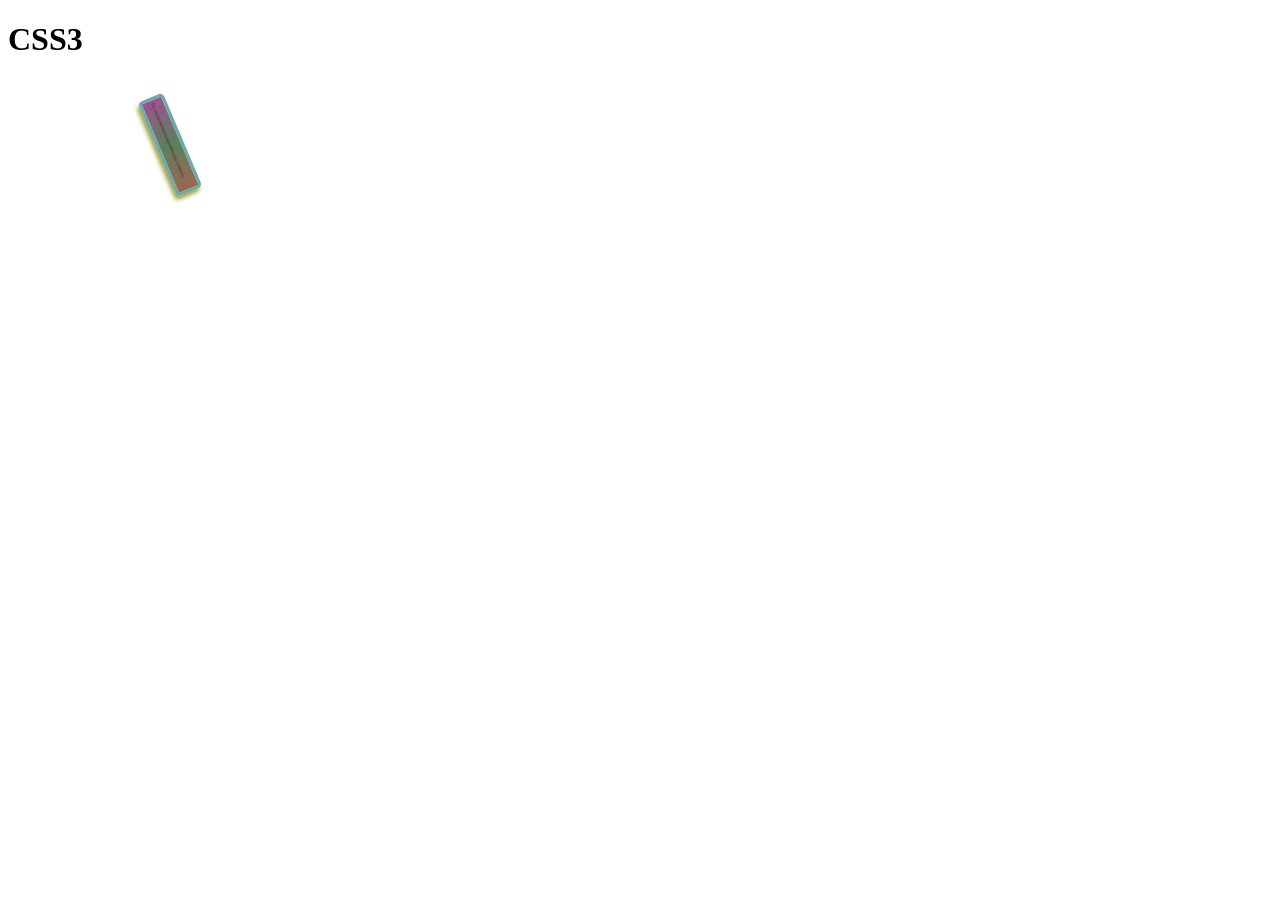
<file: index.html>
<!DOCTYPE html>
<html lang="en">
<head>
    <meta charset="UTF-8">
    <meta name="viewport" content="width=device-width, initial-scale=1.0">
    <link rel="stylesheet" href="style.css">
    <title>CSS3</title>
</head>
<body>
    <h1>CSS3</h1>
    <div class="kartica">
        <p>Na ovom elementu isprobavamo svojstva.</p>
    </div>
</body>
</html>
</file>
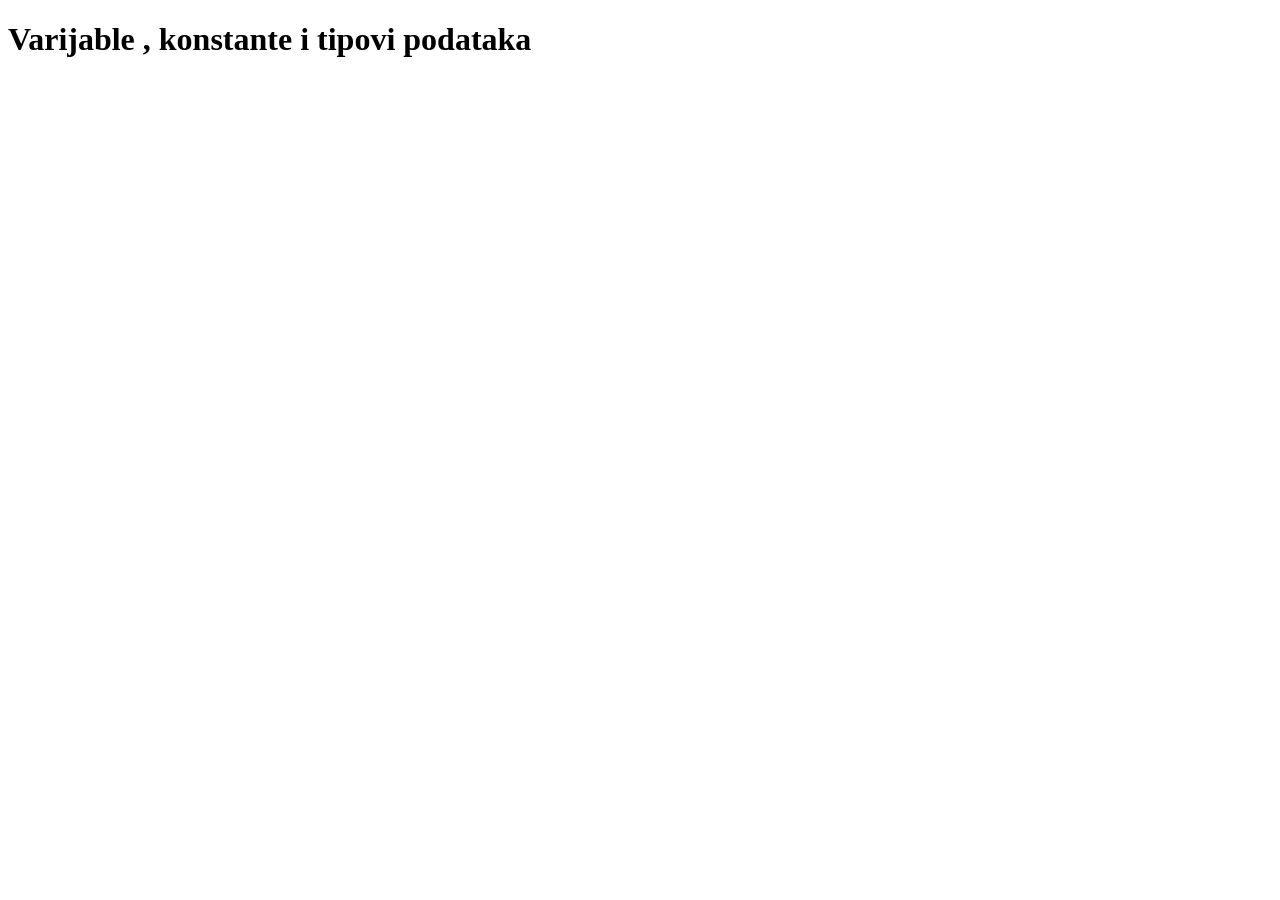
<file: JS varijable/index.html>
<!DOCTYPE html>
<html lang="en">
<head>
    <meta charset="UTF-8">
    <meta name="viewport" content="width=device-width, initial-scale=1.0">
    <title>Document</title>
</head>
<body>
    <h1>Varijable , konstante i tipovi podataka</h1>
    <script src="script.js"></script>
</body>
</html>
</file>
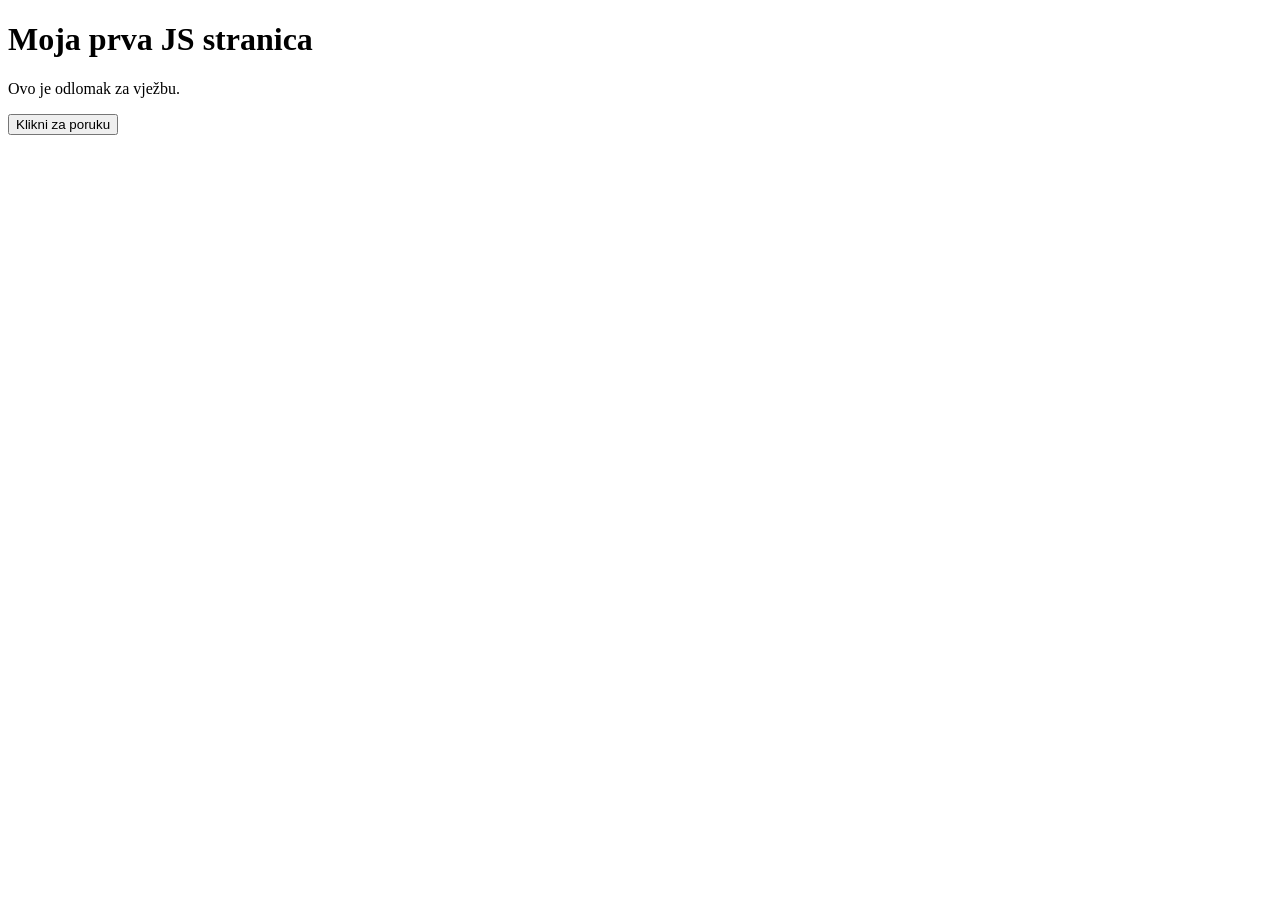
<file: JS-01-Filip-Dropulja/index.html>
<!DOCTYPE html>
<html lang="hr">
<head>
    <meta charset="UTF-8">
    <title>Moja prva JS stranica</title>
</head>
<body>

    <h1>Moja prva JS stranica</h1>
    <p>Ovo je odlomak za vježbu.</p>
    
    <!-- Gumb s onclick događajem i alert porukom -->
    <button onclick="alert('Bravo! Kliknuo si na gumb.')">Klikni za poruku</button>

    <!-- Povezivanje vanjske JS datoteke prije zatvaranja bodyja -->
    <script src="script.js"></script>

</body>
</html>
</file>
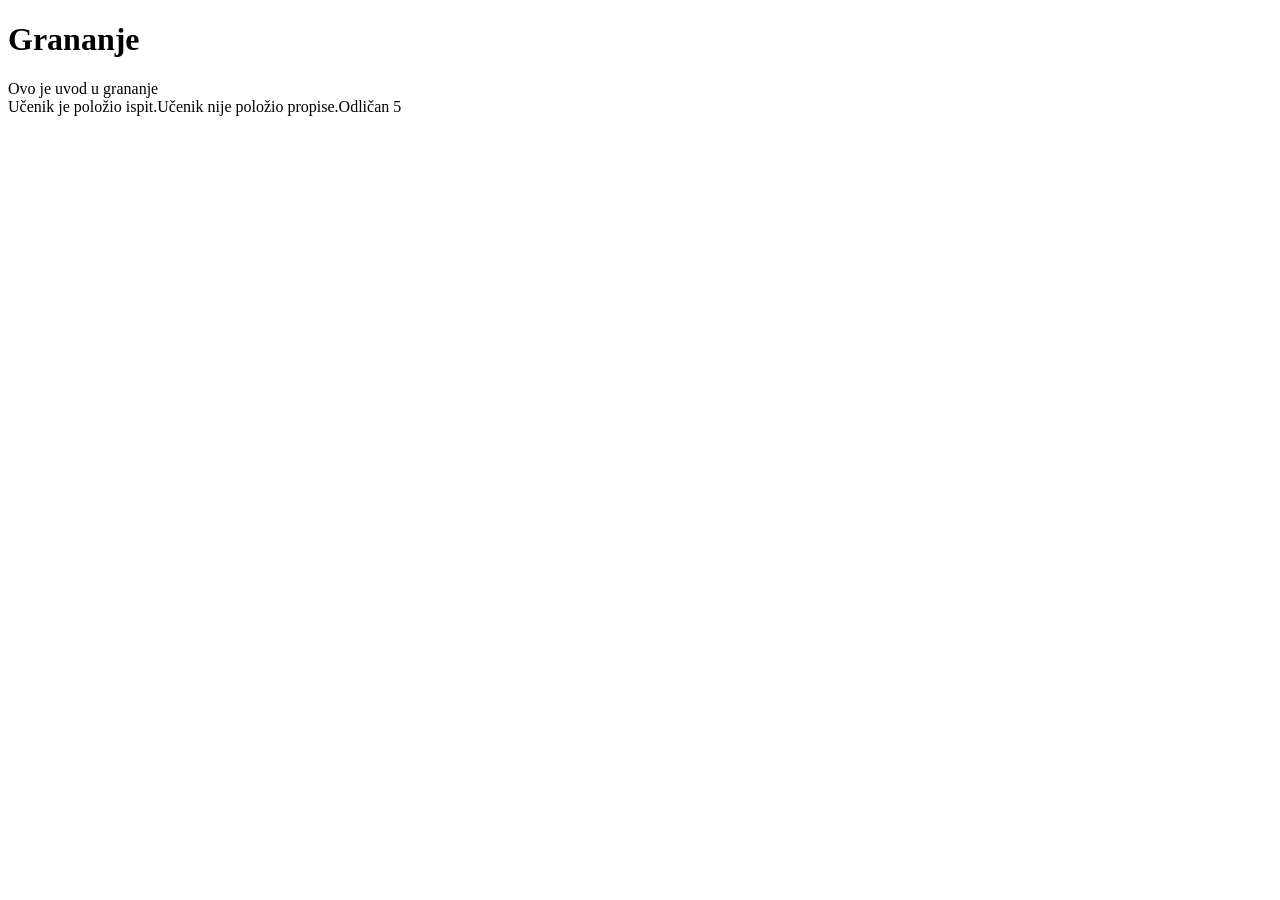
<file: js-grananje/index.html>
<!DOCTYPE html>
<html lang="en">
<head>
    <meta charset="UTF-8">
    <meta name="viewport" content="width=device-width, initial-scale=1.0">
    <title>Grananjet</title>
</head>
<body>
    <script src="script.js"></script>
</body>
</html>
</file>
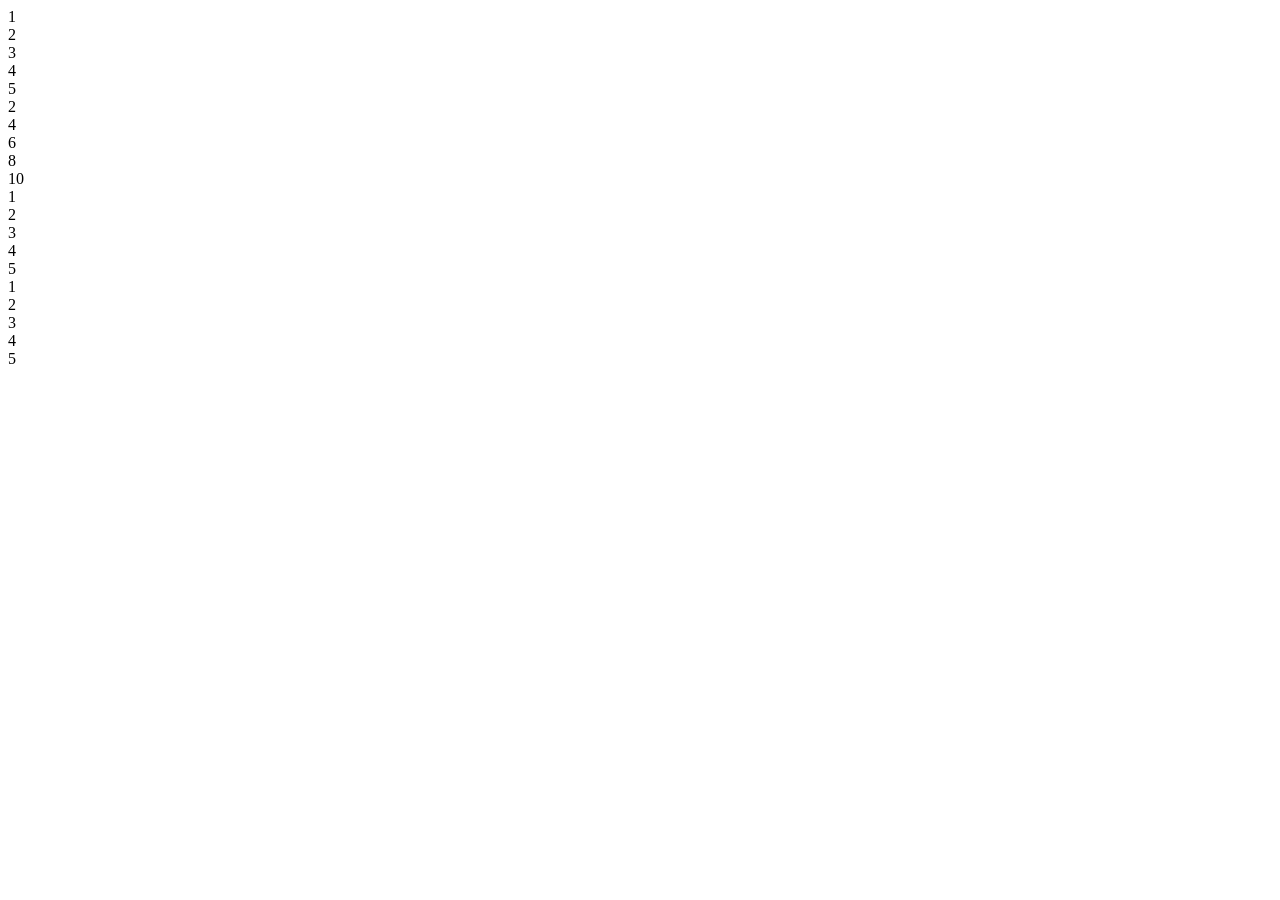
<file: JS-petlja/index.html>
<!DOCTYPE html>
<html lang="en">
<head>
    <meta charset="UTF-8">
    <meta name="viewport" content="width=device-width, initial-scale=1.0">
    <title>Document</title>
</head>
<body>
    <script src="script.js"></script>
</body>
</html>
</file>
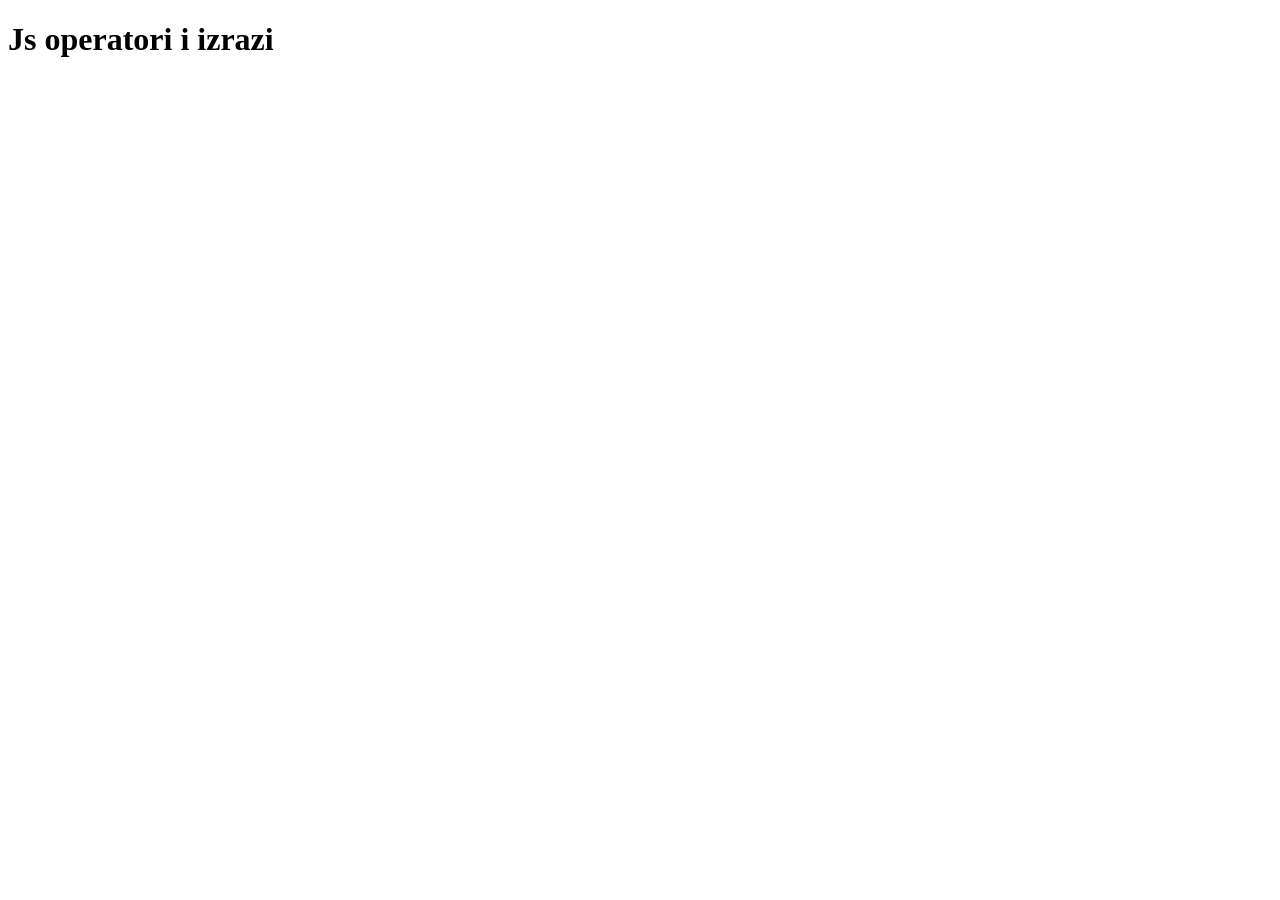
<file: Nova mapa (3)/index.html>
<!DOCTYPE html>
<html lang="en">
<head>
    <meta charset="UTF-8">
    <meta name="viewport" content="width=device-width, initial-scale=1.0">
    <title>Document</title>
</head>
<body>
    <h1>Js operatori i izrazi</h1>
    <script src="script.js"></script>
</body>
</html>
</file>
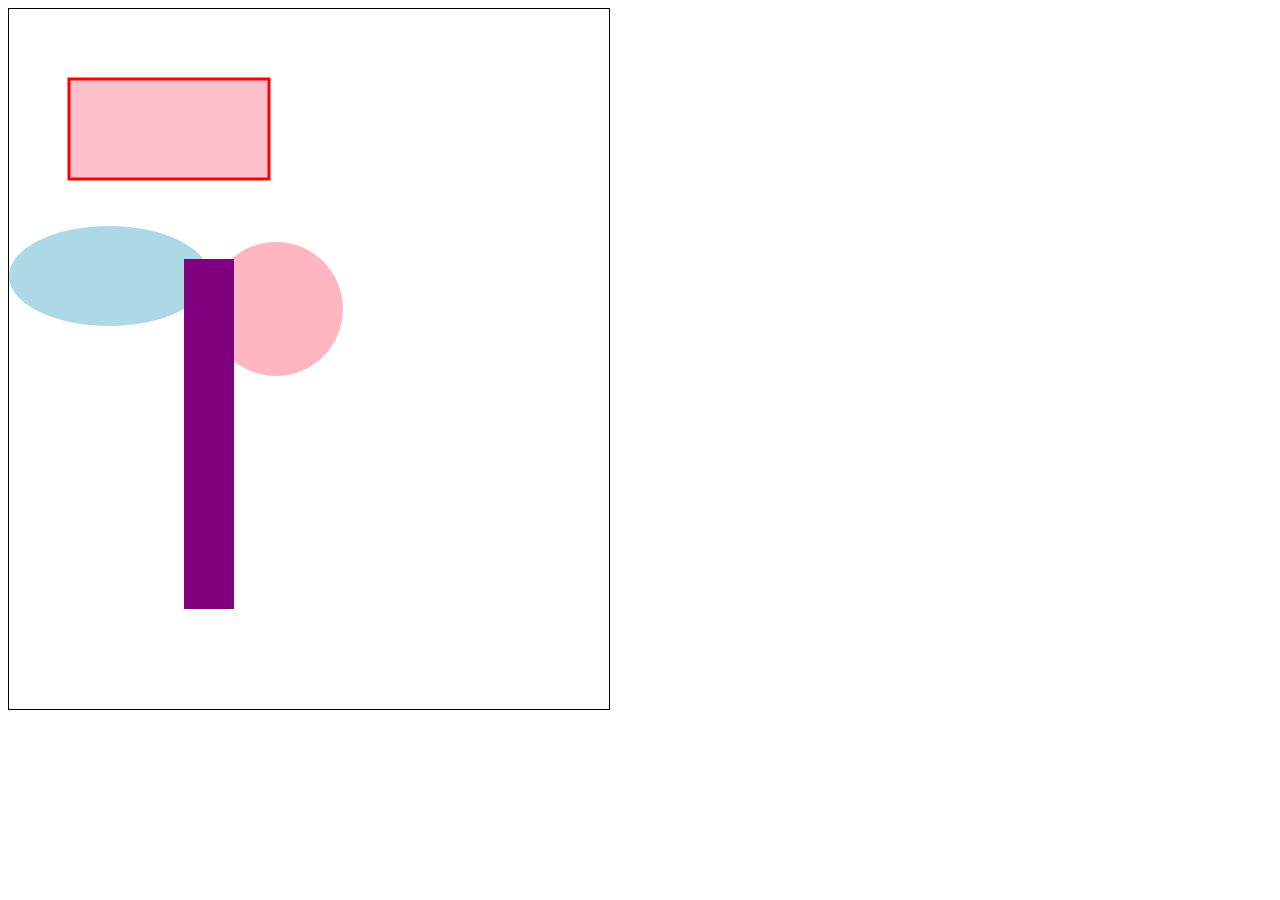
<file: SVG/index.html>
<!DOCTYPE html>
<html lang="en">
<head>
    <meta charset="UTF-8">
    <meta name="viewport" content="width=device-width, initial-scale=1.0">
    <title>Document</title>
    <style>
        svg {
            border: 1px solid black;
        }
    </style>
</head>
<body>
    <svg width="600" height="700">

       <!--IZRADA PRAVOKUTNIKA-->
       <rect

       x="60"
       y="70"
       width="200"
       height="100"
       fill="pink"
       stroke="red"
       stroke-width="3"

       />

       <!--IZRADA KRUGA-->

       <circle
       cx="267"
       cy="300"
       r="67"
       fill="lightpink"
       
       />

       <!--IZRADA ELIPSE-->
       <ellipse
       cx="100"
       cy="267"
       rx="100"
       ry="50"
       fill="lightblue"

       />

       <!--IZRADA LINIJE-->
       <line
       x1="200"
       y1="250"
       x2="200"
       y2="600"
       stroke="purple"
       stroke-width="50"
       />
    </svg>
</body>
</html>
</file>
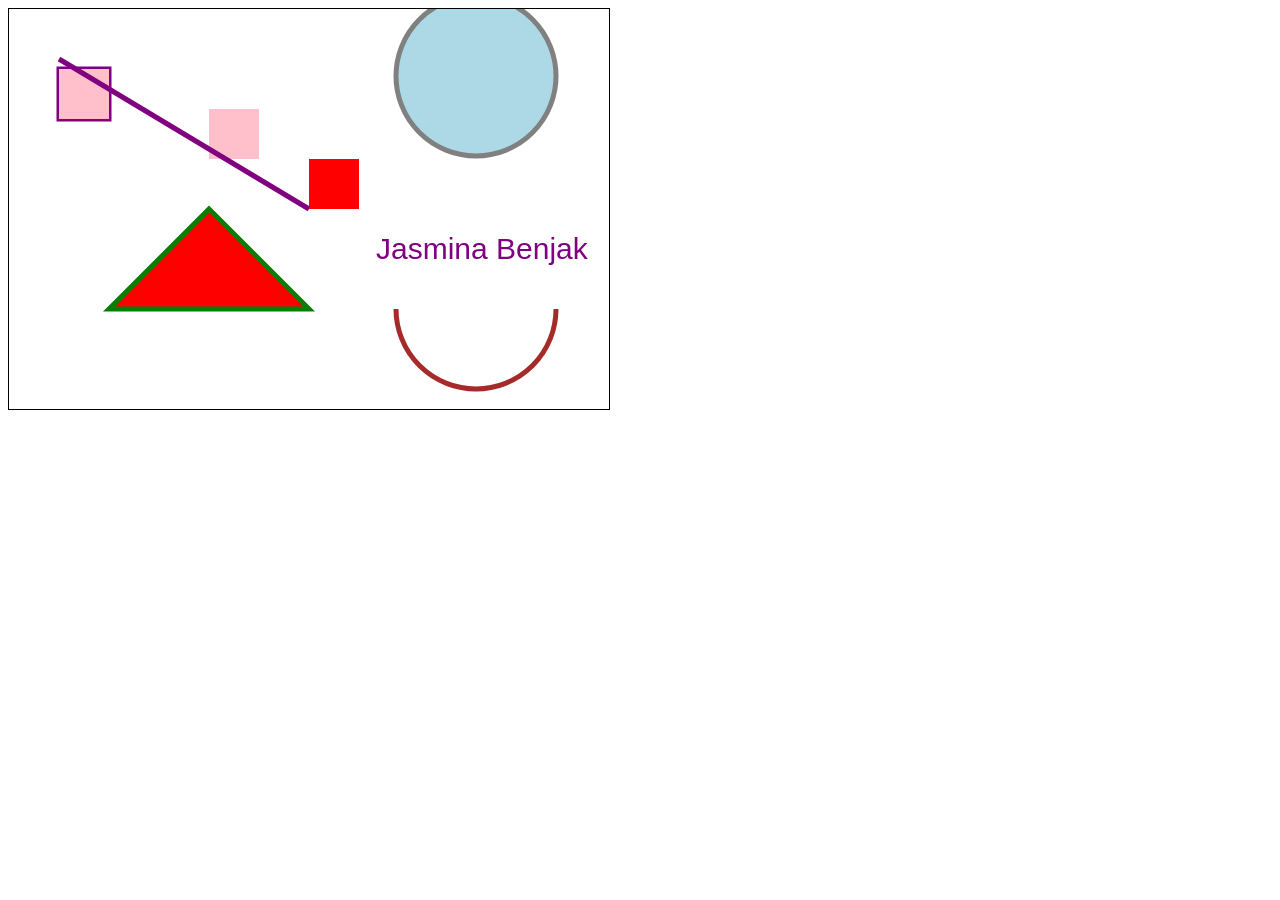
<file: canvas/canvas/index.html>
<!doctype html>
<html lang="en">
    <head>
        <meta charset="UTF-8">
        <meta name="viewport" content="width-device-width, intial-scake=1.0">
        <title>Canvas</title>
        <style>
            #platno{
                border: 1px solid black;
            }
        </style>
    </head>
    <body>

        <!-- Ovdje kreiramo canvas element -->

        <canvas id="platno" width="600" height="400">
        </canvas>

        <!-- Poziv skripte -->

        <script src="script.js"></script>
    </body>
</html>
</file>
<file: style.css>
.kartica {
    width: 300px;
    padding: 10px;
    background-color: green;
    border: 10px solid #479398;

    /*zaobljuje kutove elementa*/
    border-radius: 15px;

    /*dodaje sjenu elementu*/
    /*10px je x,10px y,15px je spread/blur*/
    box-shadow: 10px 10px 15px #848403;

    /*sjena teksta*/
    text-shadow: 2px 3px 5px #982435;

    /*Prozirnost elemeneta*/
    opacity: 0.8;

    /*linearni gradient*/
    background:linear-gradient(TO LEFT,#834223,#326238,#832974);

    /*Mijenjanje izgleda/polozaja elementa*/
    transform: rotate(67deg);

    /*povećava ili smanjuje element*/
    transform: scale(0.3);

    /*pomicanje elementa*/
    transform: translate(50px,50px);
    transform: rotate(67deg) scale(0.3) translate(50px,50px);
}
</file>
